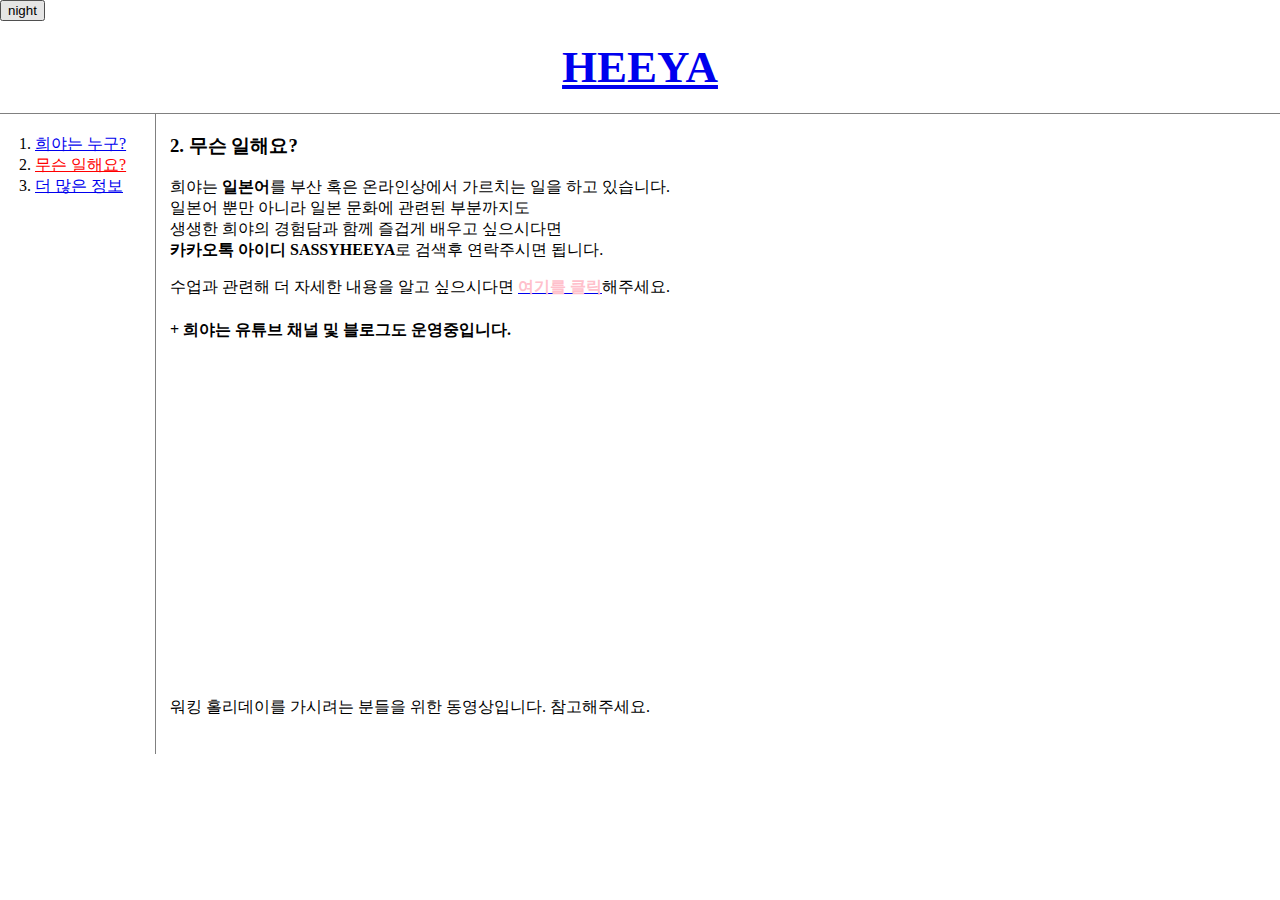
<file: 2.html>
<!doctype html>
<html>
<head>
  <title>HEEYASWORLD</title>
  <meta charset="utf-8">
  <link rel="stylesheet" href="style.css">
  <script src="https://ajax.googleapis.com/ajax/libs/jquery/3.5.1/jquery.min.js"></script>
  <script src="colors.js"></script>
</head>
<body>
  <input type="button" value="night" onclick="
    nightDayHandler(this);
  ">
  <h1><a href="index.html">HEEYA</a></h1>
  <div id="grid">
    <ol>
      <li><a href="1.html">희야는 누구?</a></li>
      <li><a href="2.html" id="active">무슨 일해요?</a></li>
      <li><a href="3.html">더 많은 정보</a></li>
    </ol>
    <div id="article">
      <h3>2. 무슨 일해요?</h3>
      <p>희야는 <strong>일본어</strong>를 부산 혹은 온라인상에서 가르치는 일을   하고 있습니다.<br>일본어 뿐만 아니라 일본 문화에 관련된 부분까지도<br>생생한 희야의 경험담과 함께 즐겁게 배우고 싶으시다면<br> <strong>카카오톡 아이디 SASSYHEEYA</strong>로 검색후 연락주시면 됩니다.</p>
      <p>수업과 관련해 더 자세한 내용을 알고 싶으시다면 <a href="https://blog.naver.com/heeyasworld/222130673283" target="_blank" title="강사 프로필 및 수업 안내"><strong><font color="pink">여기를 클릭</font></strong></a>해주세요.</p>
      <h4>+ 희야는 유튜브 채널 및 블로그도 운영중입니다.</h4>
      <!-- 유튜브 비디오 -->
      <iframe width="560" height="315" src="https://www.youtube.com/embed/Cu1UBBuulhQ" frameborder="0" allow="accelerometer; autoplay; clipboard-write; encrypted-media; gyroscope; picture-in-picture" allowfullscreen></iframe>
      <p>워킹 홀리데이를 가시려는 분들을 위한 동영상입니다. 참고해주세요.</p>
    </div>
  </div>

  <p>  <div id="disqus_thread"></div>
<script>

/**
*  RECOMMENDED CONFIGURATION VARIABLES: EDIT AND UNCOMMENT THE SECTION BELOW TO INSERT DYNAMIC VALUES FROM YOUR PLATFORM OR CMS.
*  LEARN WHY DEFINING THESE VARIABLES IS IMPORTANT: https://disqus.com/admin/universalcode/#configuration-variables*/
/*
var disqus_config = function () {
this.page.url = PAGE_URL;  // Replace PAGE_URL with your page's canonical URL variable
this.page.identifier = PAGE_IDENTIFIER; // Replace PAGE_IDENTIFIER with your page's unique identifier variable
};
*/
(function() { // DON'T EDIT BELOW THIS LINE
var d = document, s = d.createElement('script');
s.src = 'https://heeyasworld.disqus.com/embed.js';
s.setAttribute('data-timestamp', +new Date());
(d.head || d.body).appendChild(s);
})();
</script>
<noscript>Please enable JavaScript to view the <a href="https://disqus.com/?ref_noscript">comments powered by Disqus.</a></noscript>
</p>


  <!--Start of Tawk.to Script-->
<script type="text/javascript">
var Tawk_API=Tawk_API||{}, Tawk_LoadStart=new Date();
(function(){
var s1=document.createElement("script"),s0=document.getElementsByTagName("script")[0];
s1.async=true;
s1.src='https://embed.tawk.to/5f96f7d5aca01a168835dcc1/default';
s1.charset='UTF-8';
s1.setAttribute('crossorigin','*');
s0.parentNode.insertBefore(s1,s0);
})();
</script>
<!--End of Tawk.to Script-->

  </body>
</html>
</file>
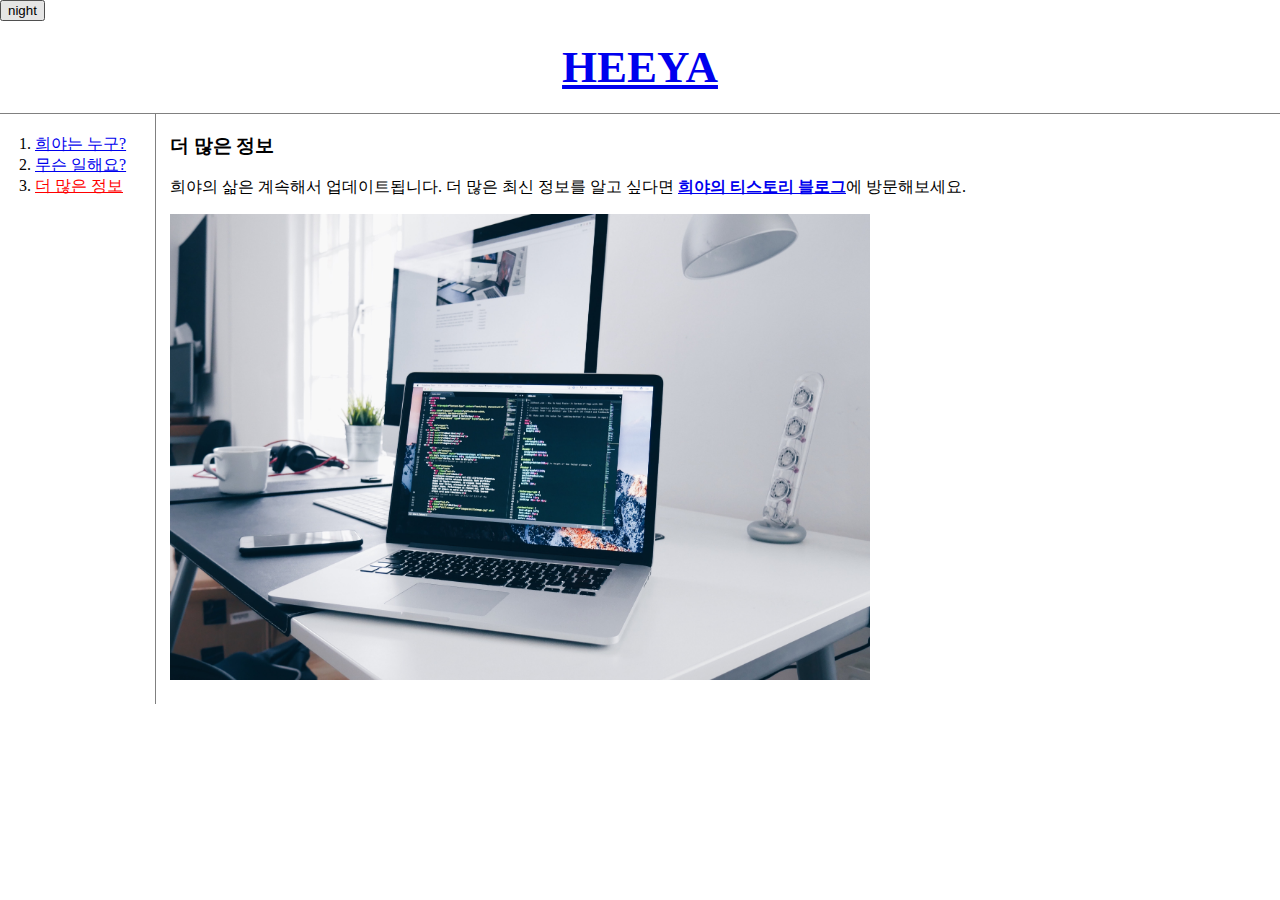
<file: 3.html>
<!doctype html>
<html>
<head>
  <title>HEEYASWORLD</title>
  <meta charset="utf-8">
  <link rel="stylesheet" href="style.css">
  <script>
    function nightDayHandler(self){
      var target = document.querySelector('body');
      if(self.value === 'night') {
        target.style.backgroundColor='black';
        target.style.color='white';
        self.value='day';

        var alist = document.querySelectorAll('a');
        var i = 0;
        while(i < alist.length){
          alist[i].style.color = 'powderblue';
          i = i + 1;
        }
      } else {
        target.style.backgroundColor='white';
        target.style.color='black';
        self.value='night';

        var alist = document.querySelectorAll('a');
        var i = 0;
        while(i < alist.length) {
          alist[i].style.color = 'blue';
          i = i + 1;
        }
      }
    }
  </script>
</head>

<body>
  <input type="button" value="night" onclick="
    nightDayHandler(this);
  ">
    <h1><a href="index.html">HEEYA</a></h1>
  <div id="grid">
    <ol>
      <li><a href="1.html">희야는 누구?</a></li>
      <li><a href="2.html">무슨 일해요?</a></li>
      <li><a href="3.html" id="active">더 많은 정보</a></li>
    </ol>
    <div id="article">
      <h3>더 많은 정보</h3>
      <p>희야의 삶은 계속해서 업데이트됩니다. 더 많은 최신 정보를 알고 싶다면 <a href="https://heeyasworld.tistory.com" title="희야의 티스토리 블로그" target="_blank"><strong>희야의 티스토리 블로그</strong></a>에 방문해보세요.</p>
      <img src="coding1.jpg" width=700>
    </div>
  </div>

  <p>    <div id="disqus_thread"></div>
<script>

/**
*  RECOMMENDED CONFIGURATION VARIABLES: EDIT AND UNCOMMENT THE SECTION BELOW TO INSERT DYNAMIC VALUES FROM YOUR PLATFORM OR CMS.
*  LEARN WHY DEFINING THESE VARIABLES IS IMPORTANT: https://disqus.com/admin/universalcode/#configuration-variables*/
/*
var disqus_config = function () {
this.page.url = PAGE_URL;  // Replace PAGE_URL with your page's canonical URL variable
this.page.identifier = PAGE_IDENTIFIER; // Replace PAGE_IDENTIFIER with your page's unique identifier variable
};
*/
(function() { // DON'T EDIT BELOW THIS LINE
var d = document, s = d.createElement('script');
s.src = 'https://heeyasworld.disqus.com/embed.js';
s.setAttribute('data-timestamp', +new Date());
(d.head || d.body).appendChild(s);
})();
</script>
<noscript>Please enable JavaScript to view the <a href="https://disqus.com/?ref_noscript">comments powered by Disqus.</a></noscript>
</p>

  <!--Start of Tawk.to Script-->
<script type="text/javascript">
var Tawk_API=Tawk_API||{}, Tawk_LoadStart=new Date();
(function(){
var s1=document.createElement("script"),s0=document.getElementsByTagName("script")[0];
s1.async=true;
s1.src='https://embed.tawk.to/5f96f7d5aca01a168835dcc1/default';
s1.charset='UTF-8';
s1.setAttribute('crossorigin','*');
s0.parentNode.insertBefore(s1,s0);
})();
</script>
<!--End of Tawk.to Script-->

  </body>
</html>
</file>
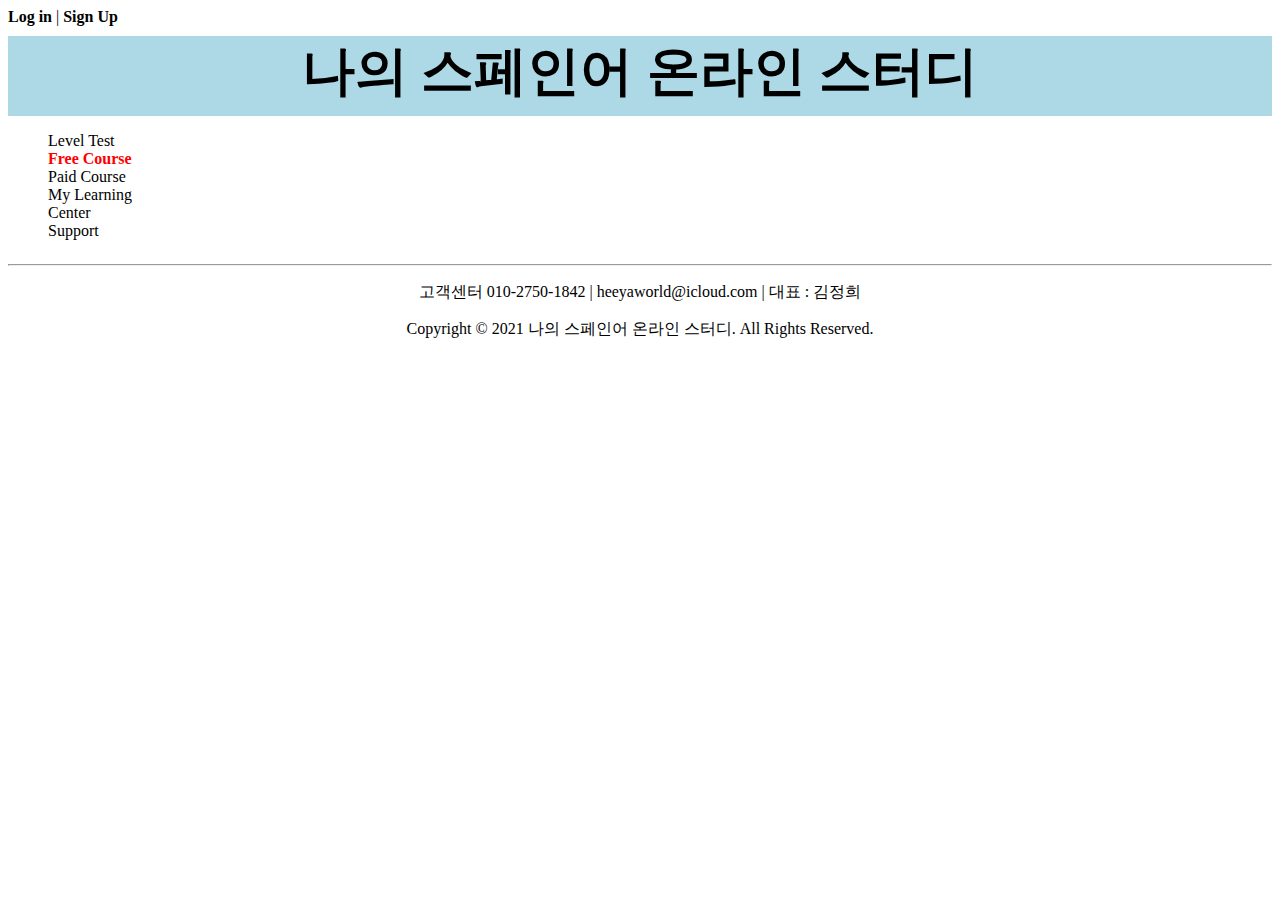
<file: free_course.html>
<!DOCTYPE html>
<html>
    <head>
        <title>지금 바로, 무료 공부 시작 : )</title>
        <meta charset="utf-8">
        <link rel="stylesheet" href="style1.css">
    </head>

    <body>
        <span class=login><b><a href="login.html">Log in</a></b></span>
        <span>|</span>
        <span class=signup><b><a href="signup.html">
        Sign Up</a></b></span>
        <h1><a href="index.html">나의 스페인어 온라인 스터디</a></h1>
        
        <section>
            <div id="grid">
                <ul>
                    <li><a href="level_test_0.html" >Level Test</a></li>
                    <li><a href="free_course.html" id="active">Free Course</a></li>
                    <li><a href="paid_course.html">Paid Course</a></li>
                    <li><a href="learning_center.html" >My Learning Center</a></li>
                    <li><a href="support.html" >Support</a></li>
                </ul>
                
                
            </div>
        </section>
        
        <footer>
            <hr>
            <p>고객센터 010-2750-1842 | heeyaworld@icloud.com | 대표 : 김정희</p>
            <p>Copyright © 2021 나의 스페인어 온라인 스터디. All Rights Reserved.</p>
        </footer>
    
        
<!--Start of Tawk.to Script-->
<script type="text/javascript">
var Tawk_API=Tawk_API||{}, Tawk_LoadStart=new Date();
(function(){
var s1=document.createElement("script"),s0=document.getElementsByTagName("script")[0];
s1.async=true;
s1.src='https://embed.tawk.to/5f96f7d5aca01a168835dcc1/default';
s1.charset='UTF-8';
s1.setAttribute('crossorigin','*');
s0.parentNode.insertBefore(s1,s0);
})();
</script>
<!--End of Tawk.to Script-->

    </body>
</html>
</file>
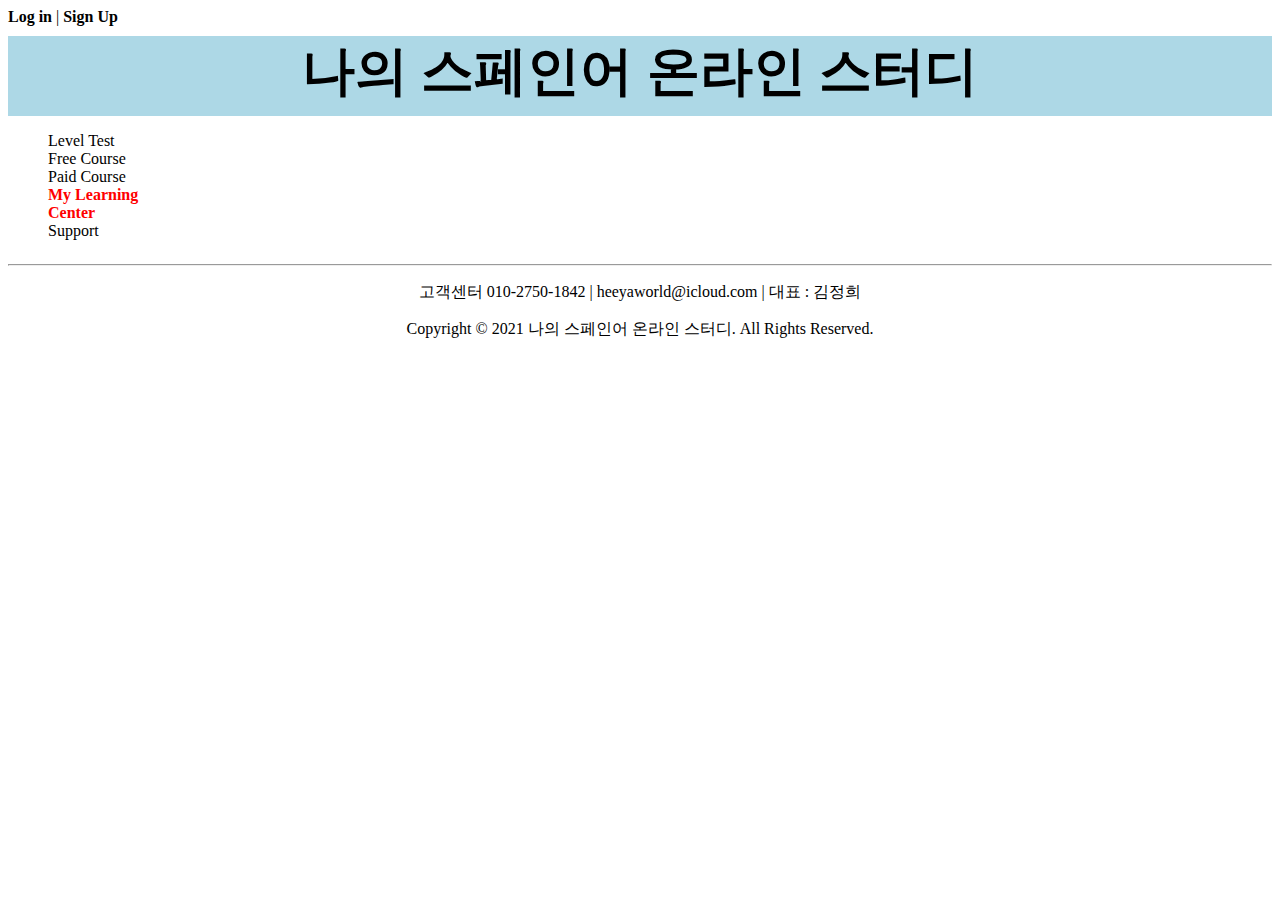
<file: learning_center.html>
<!DOCTYPE html>
<html>
    <head>
        <title>레벨 테스트 1단계 : )</title>
        <meta charset="utf-8">
        <link rel="stylesheet" href="style1.css">
    </head>

    <body>
        <span class=login><b><a href="login.html">Log in</a></b></span>
        <span>|</span>
        <span class=signup><b><a href="signup.html">
        Sign Up</a></b></span>
        <h1><a href="index.html">나의 스페인어 온라인 스터디</a></h1>
        
        <section>
            <div id="grid">
                <ul>
                    <li><a href="level_test_0.html" >Level Test</a></li>
                    <li><a href="free_course.html">Free Course</a></li>
                    <li><a href="paid_course.html">Paid Course</a></li>
                    <li><a href="learning_center.html" id="active">My Learning Center</a></li>
                    <li><a href="support.html">Support</a></li>
                </ul>
                
                
            </div>
        </section>
        
        <footer>
            <hr>
            <p>고객센터 010-2750-1842 | heeyaworld@icloud.com | 대표 : 김정희</p>
            <p>Copyright © 2021 나의 스페인어 온라인 스터디. All Rights Reserved.</p>
        </footer>
    
        
<!--Start of Tawk.to Script-->
<script type="text/javascript">
var Tawk_API=Tawk_API||{}, Tawk_LoadStart=new Date();
(function(){
var s1=document.createElement("script"),s0=document.getElementsByTagName("script")[0];
s1.async=true;
s1.src='https://embed.tawk.to/5f96f7d5aca01a168835dcc1/default';
s1.charset='UTF-8';
s1.setAttribute('crossorigin','*');
s0.parentNode.insertBefore(s1,s0);
})();
</script>
<!--End of Tawk.to Script-->

    </body>
</html>
</file>
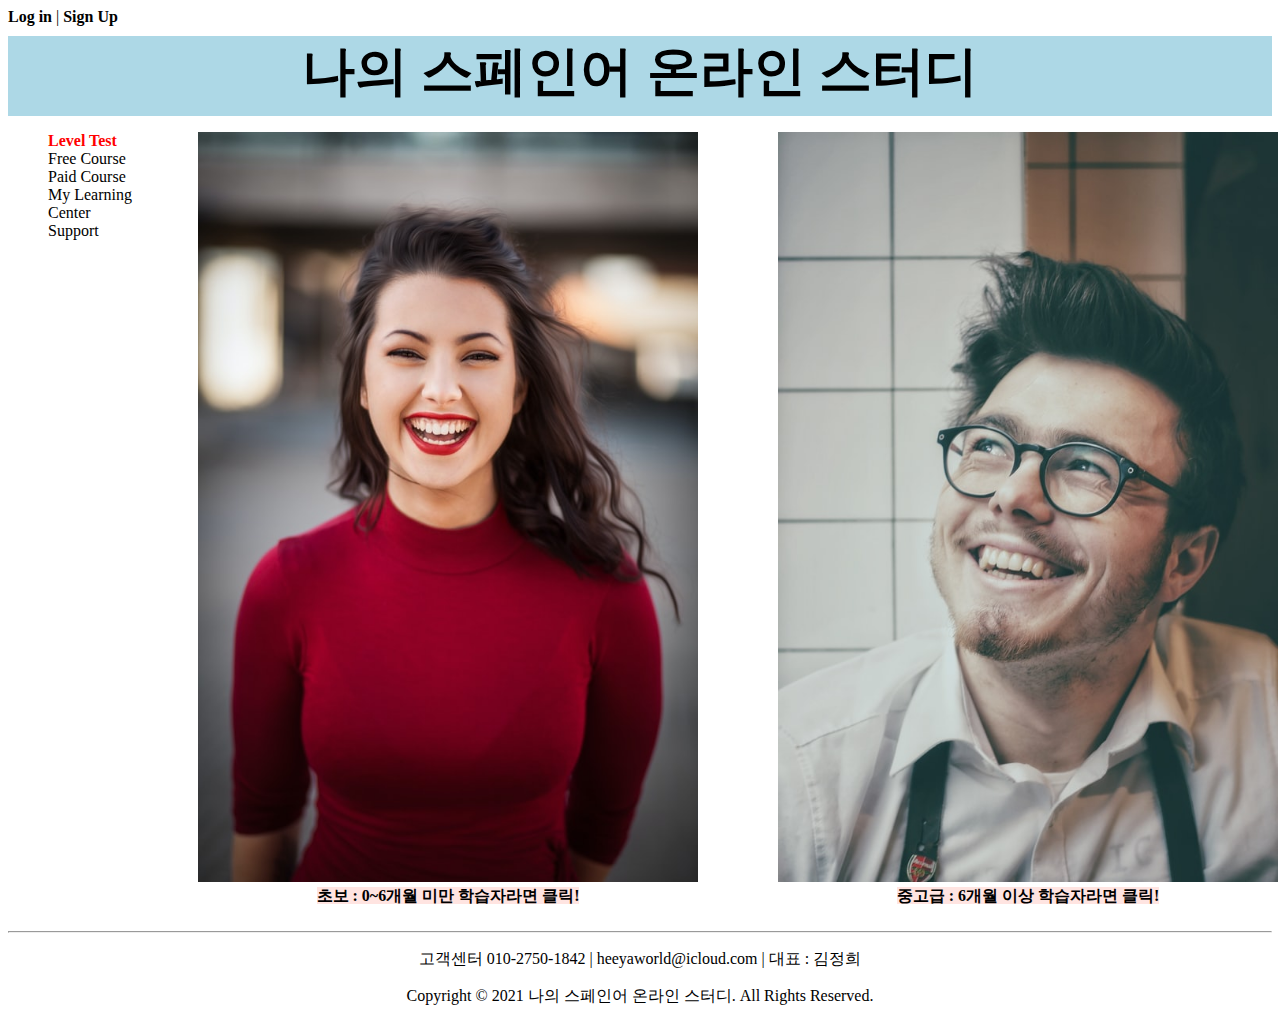
<file: level_test_0.html>
<!DOCTYPE html>
<html>
    <head>
        <title>나의 스페인어 레벨은?</title>
        <meta charset="utf-8">
        <link rel="stylesheet" href="style1.css">
    </head>

    <body>
        <header>
            <span class=login><b><a href="login.html">Log in</a></b></span>
            <span>|</span>
            <span class=signup><b><a href="signup.html">
            Sign Up</a></b></span>
            <h1><a href="index.html">나의 스페인어 온라인 스터디</a></h1>
        </header>
        
        <section>
            <div id="grid">
                <ul>
                    <li><a href="level_test_0.html" id="active">Level Test</a></li>
                    <li><a href="free_course.html">Free Course</a></li>
                    <li><a href="paid_course.html">Paid Course</a></li>
                    <li><a href="learning_center.html">My Learning Center</a></li>
                    <li><a href="support.html">Support</a></li>
                </ul>
                
                <div id="article1">
                    <figure align="center">
                        <a href="level_test_1.html"><img src="begin.jpg" alt="basic" width=500></a><figcaption><a href="level_test_1.html"><mark><b>초보 : 0~6개월 미만 학습자라면 클릭!</b></mark></a></figcaption>
                    </figure>
                </div>
                
                <div id="article2">
                    <figure align="center">
                        <a href="level_test_2.html"><img src="advanced.jpg" alt="advanced" width=500></a>
                    <figcaption><a href="level_test_2.html"><mark><b>중고급 : 6개월 이상 학습자라면 클릭!</b></mark></a></figcaption>
                    </figure>
                </div>
            </div>
            
        </section>
        
        <footer>
            <hr>
            <p>고객센터 010-2750-1842 | heeyaworld@icloud.com | 대표 : 김정희</p>
            <p>Copyright © 2021 나의 스페인어 온라인 스터디. All Rights Reserved.</p>
        </footer>
        
        
<!--Start of Tawk.to Script-->
<script type="text/javascript">
var Tawk_API=Tawk_API||{}, Tawk_LoadStart=new Date();
(function(){
var s1=document.createElement("script"),s0=document.getElementsByTagName("script")[0];
s1.async=true;
s1.src='https://embed.tawk.to/5f96f7d5aca01a168835dcc1/default';
s1.charset='UTF-8';
s1.setAttribute('crossorigin','*');
s0.parentNode.insertBefore(s1,s0);
})();
</script>
<!--End of Tawk.to Script-->

    </body>
</html>
</file>
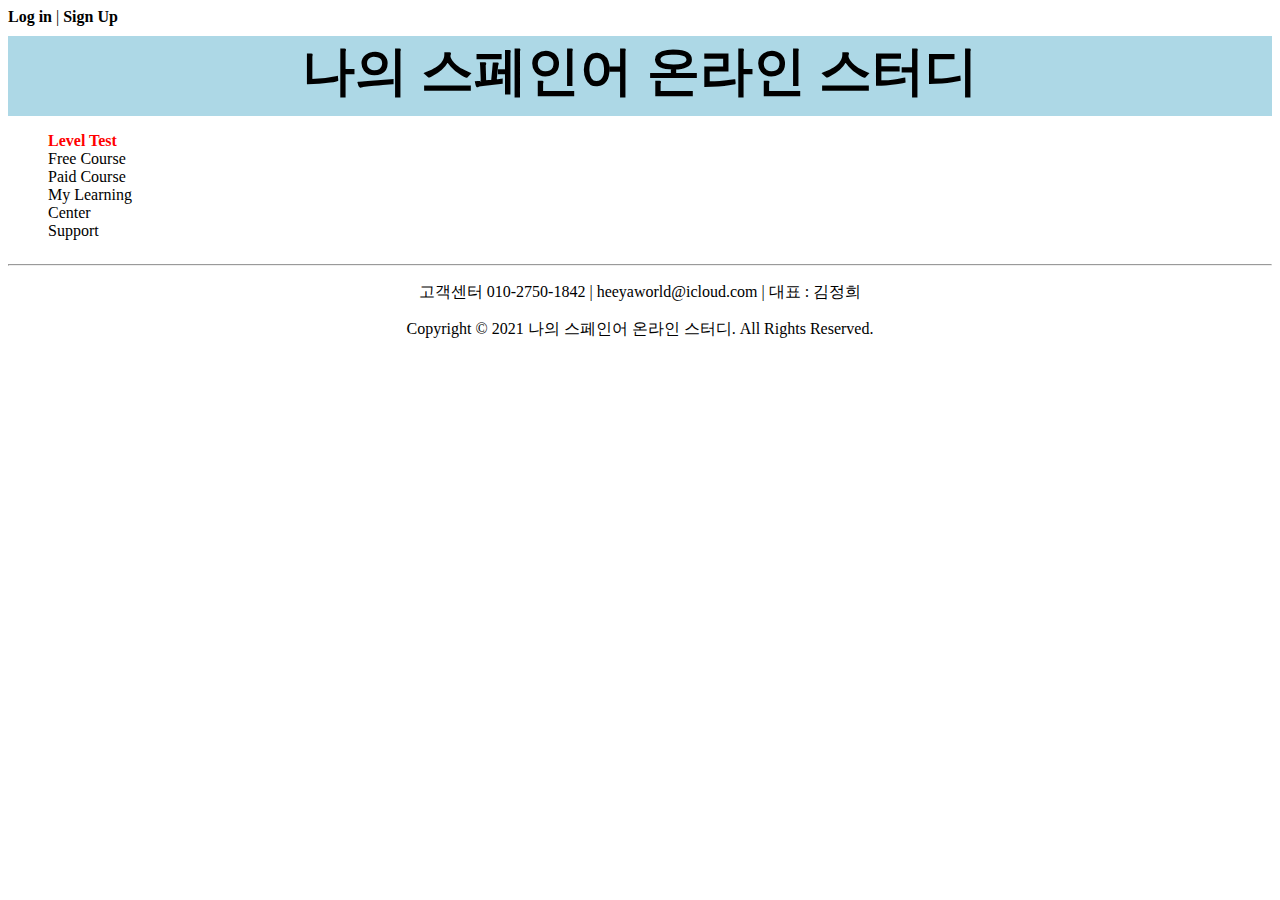
<file: level_test_1.html>
<!DOCTYPE html>
<html>
    <head>
        <title>레벨 테스트 1단계 : )</title>
        <meta charset="utf-8">
        <link rel="stylesheet" href="style1.css">
    </head>

    <body>
        <span class=login><b><a href="login.html">Log in</a></b></span>
        <span>|</span>
        <span class=signup><b><a href="signup.html">
        Sign Up</a></b></span>
        <h1><a href="index.html">나의 스페인어 온라인 스터디</a></h1>
        
        <section>
            <div id="grid">
                <ul>
                    <li><a href="level_test_0.html" id="active">Level Test</a></li>
                    <li><a href="free_course.html">Free Course</a></li>
                    <li><a href="paid_course.html">Paid Course</a></li>
                    <li><a href="learning_center.html">My Learning Center</a></li>
                    <li><a href="support.html">Support</a></li>
                </ul>
                
                
            </div>
        </section>
        
        <footer>
            <hr>
            <p>고객센터 010-2750-1842 | heeyaworld@icloud.com | 대표 : 김정희</p>
            <p>Copyright © 2021 나의 스페인어 온라인 스터디. All Rights Reserved.</p>
        </footer>
    
        
<!--Start of Tawk.to Script-->
<script type="text/javascript">
var Tawk_API=Tawk_API||{}, Tawk_LoadStart=new Date();
(function(){
var s1=document.createElement("script"),s0=document.getElementsByTagName("script")[0];
s1.async=true;
s1.src='https://embed.tawk.to/5f96f7d5aca01a168835dcc1/default';
s1.charset='UTF-8';
s1.setAttribute('crossorigin','*');
s0.parentNode.insertBefore(s1,s0);
})();
</script>
<!--End of Tawk.to Script-->

    </body>
</html>
</file>
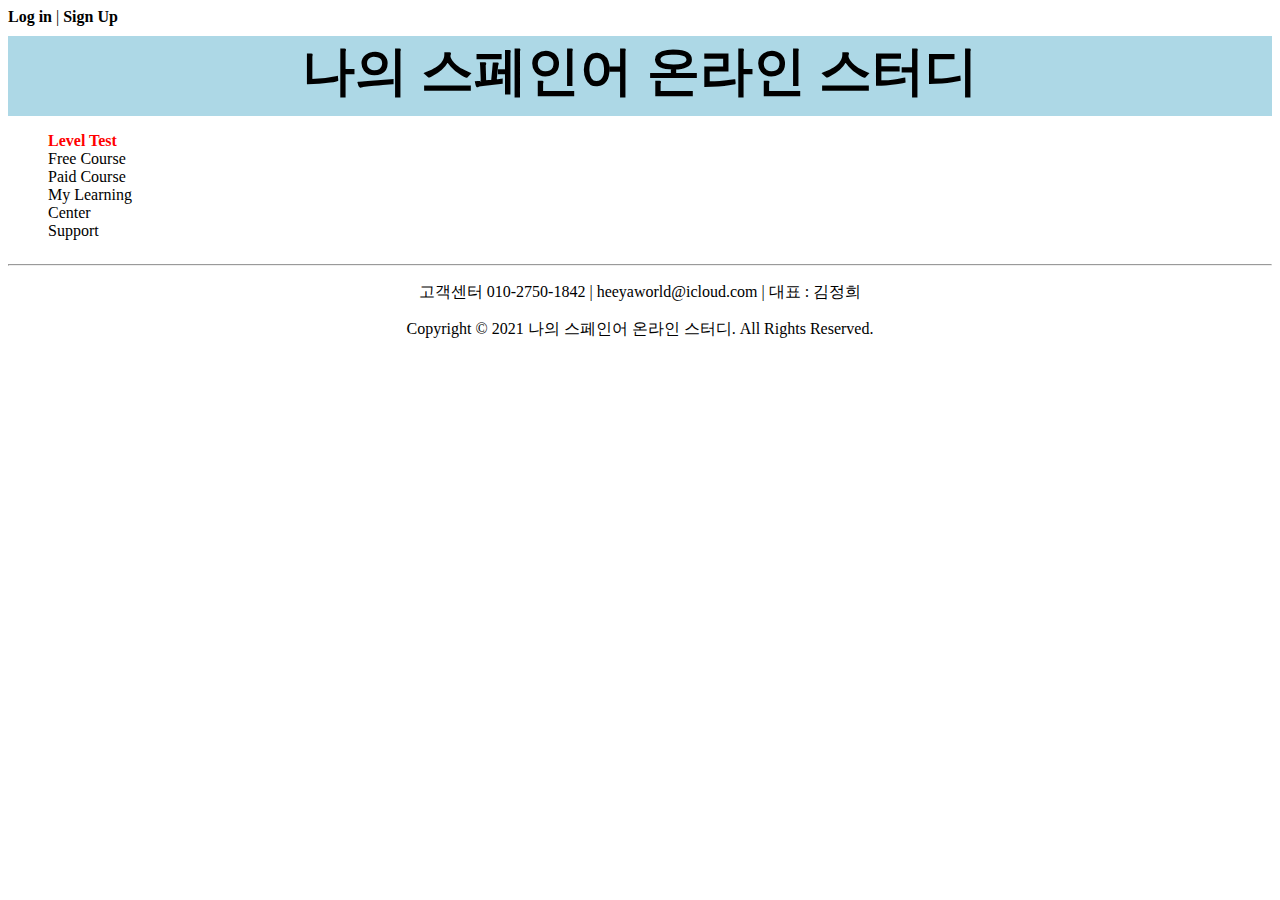
<file: level_test_2.html>
<!DOCTYPE html>
<html>
    <head>
        <title>레벨 테스트 2단계 : )</title>
        <meta charset="utf-8">
        <link rel="stylesheet" href="style1.css">
    </head>

    <body>
        <span class=login><b><a href="login.html">Log in</a></b></span>
        <span>|</span>
        <span class=signup><b><a href="signup.html">
        Sign Up</a></b></span>
        <h1><a href="index.html">나의 스페인어 온라인 스터디</a></h1>
        
        <section>
            <div id="grid">
                <ul>
                    <li><a href="level_test_0.html" id="active">Level Test</a></li>
                    <li><a href="free_course.html">Free Course</a></li>
                    <li><a href="paid_course.html">Paid Course</a></li>
                    <li><a href="learning_center.html">My Learning Center</a></li>
                    <li><a href="support.html">Support</a></li>
                </ul>
                
                
            </div>
        </section>
        
        <footer>
            <hr>
            <p>고객센터 010-2750-1842 | heeyaworld@icloud.com | 대표 : 김정희</p>
            <p>Copyright © 2021 나의 스페인어 온라인 스터디. All Rights Reserved.</p>
        </footer>
    
        
<!--Start of Tawk.to Script-->
<script type="text/javascript">
var Tawk_API=Tawk_API||{}, Tawk_LoadStart=new Date();
(function(){
var s1=document.createElement("script"),s0=document.getElementsByTagName("script")[0];
s1.async=true;
s1.src='https://embed.tawk.to/5f96f7d5aca01a168835dcc1/default';
s1.charset='UTF-8';
s1.setAttribute('crossorigin','*');
s0.parentNode.insertBefore(s1,s0);
})();
</script>
<!--End of Tawk.to Script-->

    </body>
</html>
</file>
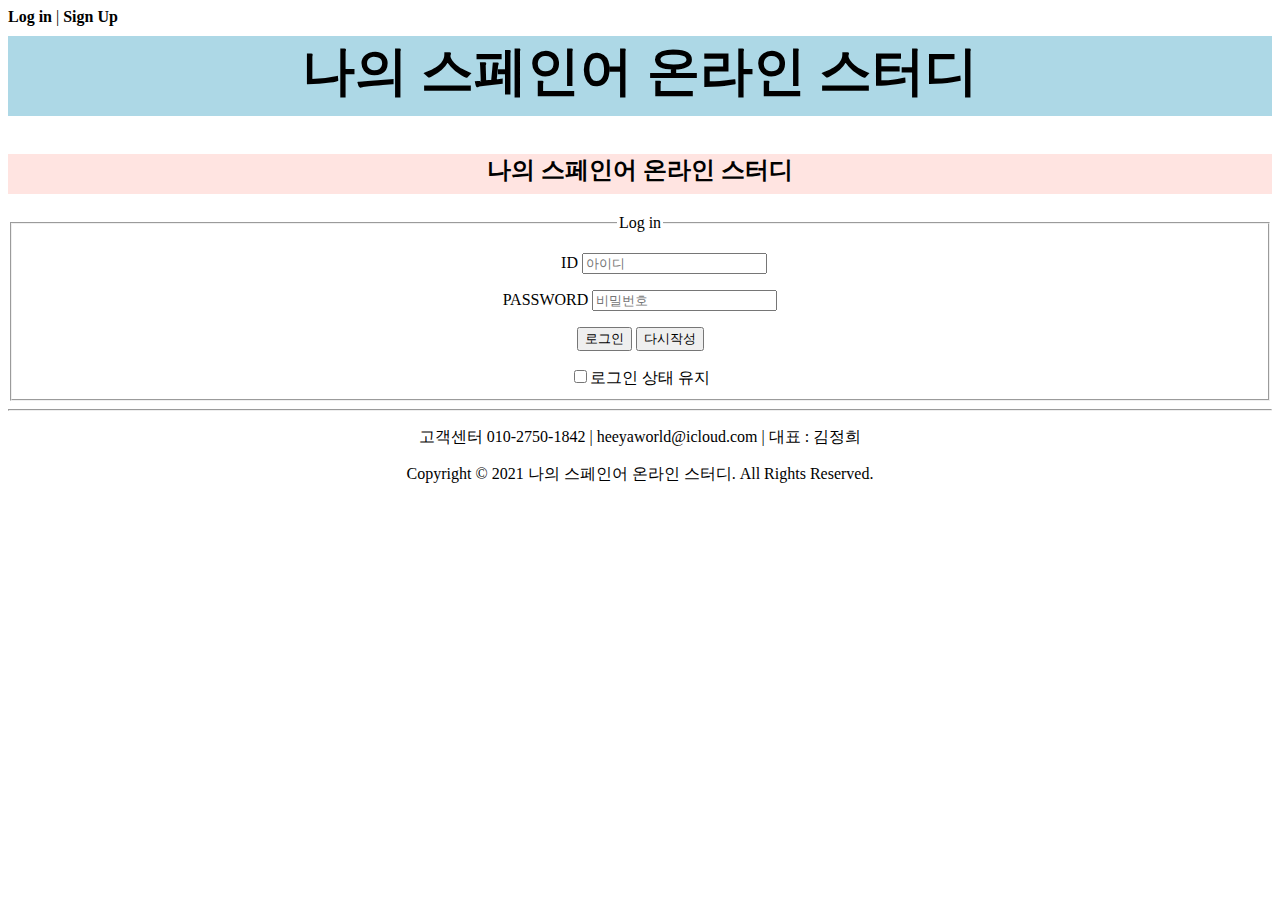
<file: login.html>
<!DOCTYPE html>
<html>
    <head>
        <title>오늘도 즐거운 스페인어 : )</title>
        <meta charset="utf-8">
        <link rel="stylesheet" href="style1.css">
    </head>

    <body>
        <header>
            <span class=login><b><a href="login.html">Log in</a></b></span>
            <span>|</span>
            <span class=signup><b><a href="signup.html">
            Sign Up</a></b></span>

            <h1><a href="index.html">나의 스페인어 온라인 스터디</a></h1>
        </header>
        &nbsp;
        
        <section>
            <h2>나의 스페인어 온라인 스터디</h2>
             <fieldset>
                <legend>Log in</legend>
                <p>&nbsp;&nbsp;&nbsp;&nbsp;&nbsp;&nbsp;&nbsp;&nbsp;&nbsp;&nbsp;&nbsp;&nbsp;ID <input type="text" name="ID" placeholder="아이디"></p>
                    <p>PASSWORD <input type="password" name="pwd" placeholder="비밀번호" required></p>
                <input type="submit" value="로그인">
                <input type="reset" value="다시작성">
                <p/>
                <div class="keep">
                <input type="checkbox">로그인 상태 유지
                </div>
            </fieldset>
        </section> 
        
        <footer>
            <hr>
            <p>고객센터 010-2750-1842 | heeyaworld@icloud.com | 대표 : 김정희</p>
            <p>Copyright © 2021 나의 스페인어 온라인 스터디. All Rights Reserved.</p>
        </footer>
        
<!--Start of Tawk.to Script-->
<script type="text/javascript">
var Tawk_API=Tawk_API||{}, Tawk_LoadStart=new Date();
(function(){
var s1=document.createElement("script"),s0=document.getElementsByTagName("script")[0];
s1.async=true;
s1.src='https://embed.tawk.to/5f96f7d5aca01a168835dcc1/default';
s1.charset='UTF-8';
s1.setAttribute('crossorigin','*');
s0.parentNode.insertBefore(s1,s0);
})();
</script>
<!--End of Tawk.to Script-->
    </body>
</html>
</file>
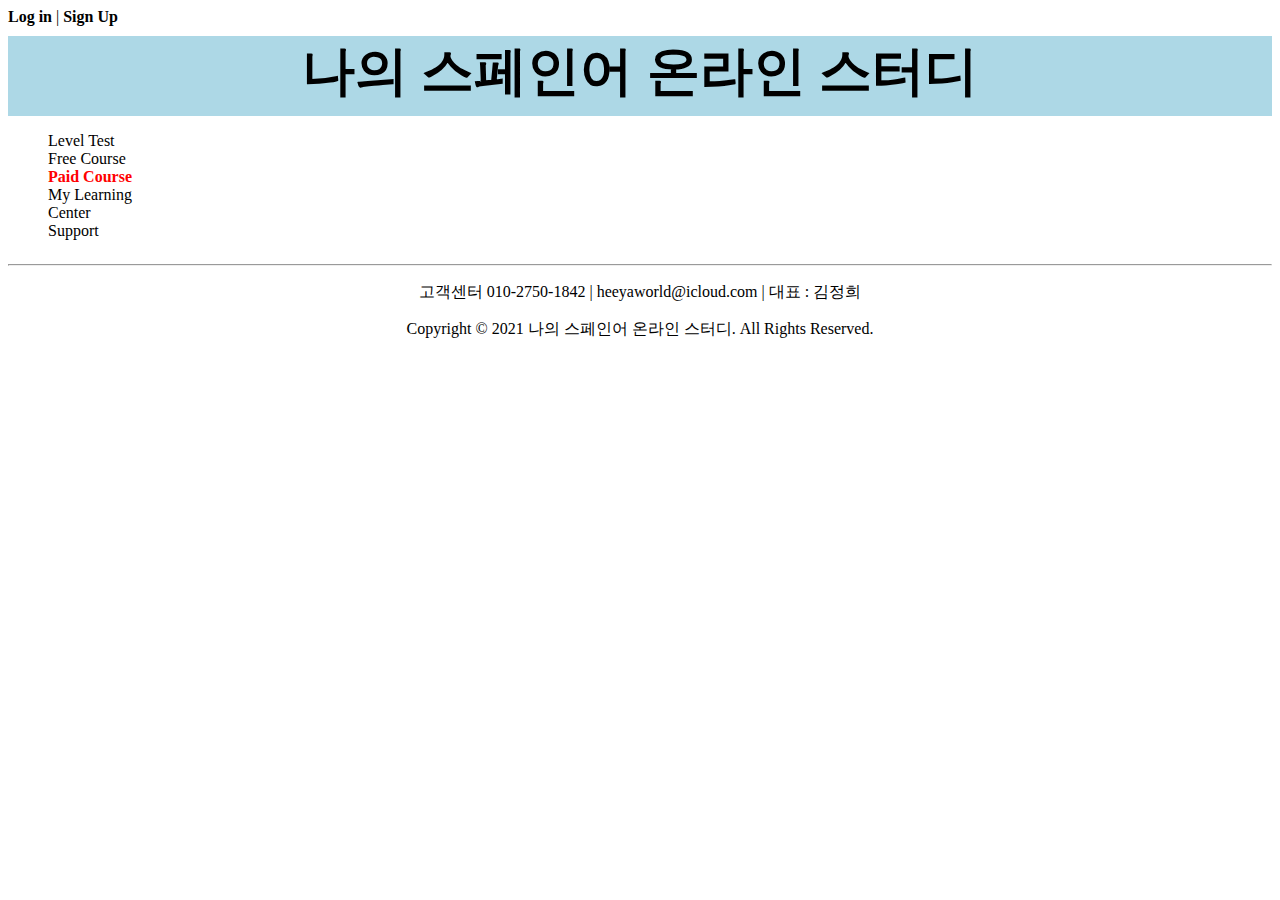
<file: paid_course.html>
<!DOCTYPE html>
<html>
    <head>
        <title>레벨 테스트 1단계 : )</title>
        <meta charset="utf-8">
        <link rel="stylesheet" href="style1.css">
    </head>

    <body>
        <span class=login><b><a href="login.html">Log in</a></b></span>
        <span>|</span>
        <span class=signup><b><a href="signup.html">
        Sign Up</a></b></span>
        <h1><a href="index.html">나의 스페인어 온라인 스터디</a></h1>
        
        <section>
            <div id="grid">
                <ul>
                    <li><a href="level_test_0.html" >Level Test</a></li>
                    <li><a href="free_course.html">Free Course</a></li>
                    <li><a href="paid_course.html" id="active">Paid Course</a></li>
                    <li><a href="learning_center.html" >My Learning Center</a></li>
                    <li><a href="support.html" >Support</a></li>
                </ul>
                
                
            </div>
        </section>
        
        <footer>
            <hr>
            <p>고객센터 010-2750-1842 | heeyaworld@icloud.com | 대표 : 김정희</p>
            <p>Copyright © 2021 나의 스페인어 온라인 스터디. All Rights Reserved.</p>
        </footer>
    
        
<!--Start of Tawk.to Script-->
<script type="text/javascript">
var Tawk_API=Tawk_API||{}, Tawk_LoadStart=new Date();
(function(){
var s1=document.createElement("script"),s0=document.getElementsByTagName("script")[0];
s1.async=true;
s1.src='https://embed.tawk.to/5f96f7d5aca01a168835dcc1/default';
s1.charset='UTF-8';
s1.setAttribute('crossorigin','*');
s0.parentNode.insertBefore(s1,s0);
})();
</script>
<!--End of Tawk.to Script-->

    </body>
</html>
</file>
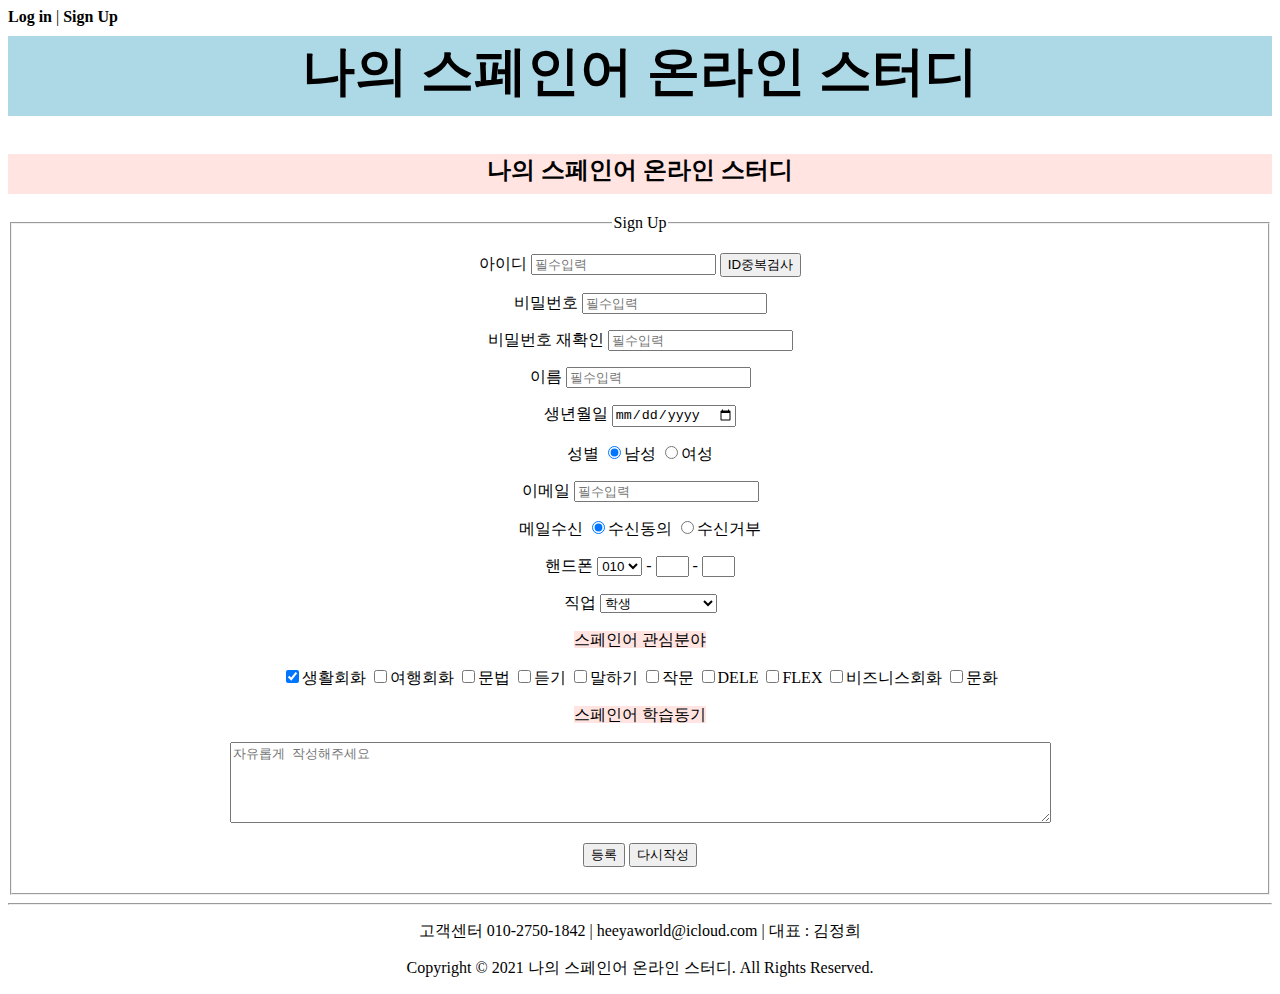
<file: signup.html>
<!DOCTYPE html>
<html>
    <head>
        <title>스페인어 함께 시작해요 : )</title>
        <meta charset="utf-8">
        <link rel="stylesheet" href="style1.css">
    </head>

    <body>
        <header>
            <span class=login><b><a href="login.html">Log in</a></b></span>
            <span>|</span>
            <span class=signup><b><a href="signup.html">
            Sign Up</a></b></span>

            <h1><a href="index.html">나의 스페인어 온라인 스터디</a></h1>
        </header>
        &nbsp;
        
        <section>
            <h2>나의 스페인어 온라인 스터디</h2>
            <fieldset>
                <legend>Sign Up</legend>
                    <p>아이디 <input type="text" name="ID" placeholder="필수입력"> <input button type="submit" value="ID중복검사"></p>
                    <p>비밀번호 <input type="password" name="pwd" placeholder="필수입력" required></p>
                    <p>비밀번호 재확인 <input type="password" name="pwd" placeholder="필수입력" required></p>
                    <p>이름 <input type="text" name="name" placeholder="필수입력" required></p>
                    <p>생년월일 <input type="date" name="birthday" required></p>
                    <p>성별 <input type="radio" name="sex" value="male" checked>남성 <input type="radio" name="sex" value="female">여성</p>
                    <p>이메일 <input type="email" name="myemail" placeholder="필수입력" required></p>
                    <p>메일수신 <input type="radio" checked>수신동의 <input type="radio">수신거부</p>
                    <p>핸드폰 <select name="phone">
                        <option value="1" selected>010</option>
                        <option value="2">011</option>
                        <option value="3">016</option>
                        <option value="4">018</option>
                        <option value="5">019</option>
                        </select> - <input type="text" size="1" required> - <input type="text" size="1" required>
                    </p>
                    <p>직업 <select name="job">
                        <option value="1" selected>학생</option>
                        <option value="2">스페인어과 학생</option>
                        <option value="3">회사원</option>
                        <option value="4">공무원</option>
                        <option value="5">자영업자</option>
                        <option value="6">프리랜서</option>
                        <option value="7">주부</option>
                        <option value="8">기타</option>
                        </select></p>
                <p><mark>스페인어 관심분야</mark></p>
                <p><input type="checkbox" name="subject" value="생활회화" checked>생활회화 <input type="checkbox" name="subject" value="여행회화">여행회화 <input type="checkbox" name="subject" value="문법">문법 <input type="checkbox" name="subject" value="듣기">듣기 <input type="checkbox" name="subject" value="말하기">말하기 <input type="checkbox" name="subject" value="작문">작문 <input type="checkbox" name="subject" value="DELE">DELE <input type="checkbox" name="subject" value="FLEX">FLEX <input type="checkbox" name="subject" value="비즈니스회화">비즈니스회화 <input type="checkbox" name="subject" value="문화">문화 </p>
                    <p><mark>스페인어 학습동기</mark></p>
                    <p><textarea rows="5" cols="100" placeholder="자유롭게 작성해주세요"></textarea></p>
                <input type="submit" value="등록">
                <input type="reset" value="다시작성">
                <p/>
            </fieldset>
            
        </section> 
        
        <footer>
            <hr>
            <p>고객센터 010-2750-1842 | heeyaworld@icloud.com | 대표 : 김정희</p>
            <p>Copyright © 2021 나의 스페인어 온라인 스터디. All Rights Reserved.</p>
        </footer>
        
<!--Start of Tawk.to Script-->
<script type="text/javascript">
var Tawk_API=Tawk_API||{}, Tawk_LoadStart=new Date();
(function(){
var s1=document.createElement("script"),s0=document.getElementsByTagName("script")[0];
s1.async=true;
s1.src='https://embed.tawk.to/5f96f7d5aca01a168835dcc1/default';
s1.charset='UTF-8';
s1.setAttribute('crossorigin','*');
s0.parentNode.insertBefore(s1,s0);
})();
</script>
<!--End of Tawk.to Script-->
    </body>
</html>
</file>
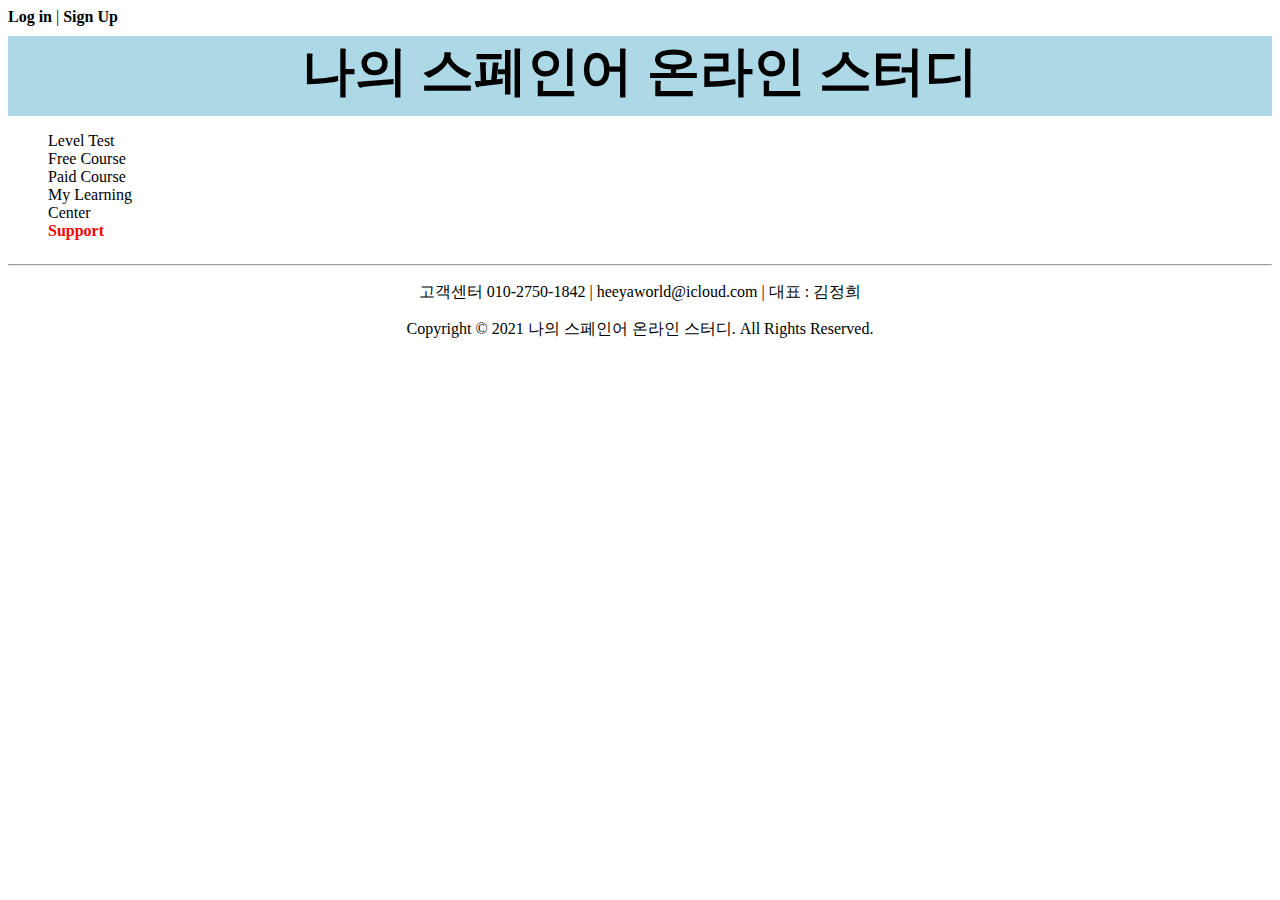
<file: support.html>
<!DOCTYPE html>
<html>
    <head>
        <title>레벨 테스트 1단계 : )</title>
        <meta charset="utf-8">
        <link rel="stylesheet" href="style1.css">
    </head>

    <body>
        <span class=login><b><a href="login.html">Log in</a></b></span>
        <span>|</span>
        <span class=signup><b><a href="signup.html">
        Sign Up</a></b></span>
        <h1><a href="index.html">나의 스페인어 온라인 스터디</a></h1>
        
        <section>
            <div id="grid">
                <ul>
                    <li><a href="level_test_0.html" >Level Test</a></li>
                    <li><a href="free_course.html">Free Course</a></li>
                    <li><a href="paid_course.html">Paid Course</a></li>
                    <li><a href="learning_center.html" >My Learning Center</a></li>
                    <li><a href="support.html" id="active">Support</a></li>
                </ul>
                
                
            </div>
        </section>
        
        <footer>
            <hr>
            <p>고객센터 010-2750-1842 | heeyaworld@icloud.com | 대표 : 김정희</p>
            <p>Copyright © 2021 나의 스페인어 온라인 스터디. All Rights Reserved.</p>
        </footer>
    
        
<!--Start of Tawk.to Script-->
<script type="text/javascript">
var Tawk_API=Tawk_API||{}, Tawk_LoadStart=new Date();
(function(){
var s1=document.createElement("script"),s0=document.getElementsByTagName("script")[0];
s1.async=true;
s1.src='https://embed.tawk.to/5f96f7d5aca01a168835dcc1/default';
s1.charset='UTF-8';
s1.setAttribute('crossorigin','*');
s0.parentNode.insertBefore(s1,s0);
})();
</script>
<!--End of Tawk.to Script-->

    </body>
</html>
</file>
<file: style.css>
<style>
  a {
    color:black;
  }
  #active {
    color:red;
  }
  h1 {
   font-size: 45px;
   text-align: center;
   border-bottom:1px gray solid;
   margin:0;
   padding:20px;
      }
  ol {
    border-right:1px gray solid;
    width:100px;
    margin:0;
    padding:20px;
  }
  body {
    margin:0;
  }
  #grid {
    display:grid;
    grid-template-columns: 150px 1fr;
  }
  #grid ol {
    padding-left:35px;
  }
  #grid #article {
    padding:20px;
    padding-top:0;
  }
  @media(max-width:800px) {
    #grid {
      display:block;
    }
    ol {
      border-right:none;
      width:1fr;
      margin:auto;
    }
    h1 {
      border-bottom:none;
    }
    #article{
      text-align:center;
    }
    img, iframe {
      width:100%;
    }
</style>
</file>
<file: style1.css>
h1 {
    background-color:lightblue;
    text-align:center;
    margin : 0;
    margin-top:10px;
    padding: 0;
    height:80px;
    font-size:40pt;
}
h2 {
    text-align:center;
    background-color:mistyrose;
    height:40px;
}
a {
    color:black;
    text-decoration:none;
}
p {
    text-align:center;
}
button {
    align-items: center;
    height: 40px;
    width: 300px;
    font-size: 16px;
    background-color:lightblue;
    border: 1px solid gray;
    box-shadow: 5px 5px 10px gray;
}
.but {
    width: auto;
    height:auto;
    box-shadow:none;
}
li {
    list-style:none;
}
fieldset {
    text-align: center;
}
mark {
    background-color:mistyrose;
}
#active {
    color:red;
    font-weight: 700;
}
#grid {
    display:grid;
    grid-template-columns: 150px 1fr 1fr;
}
</file>
